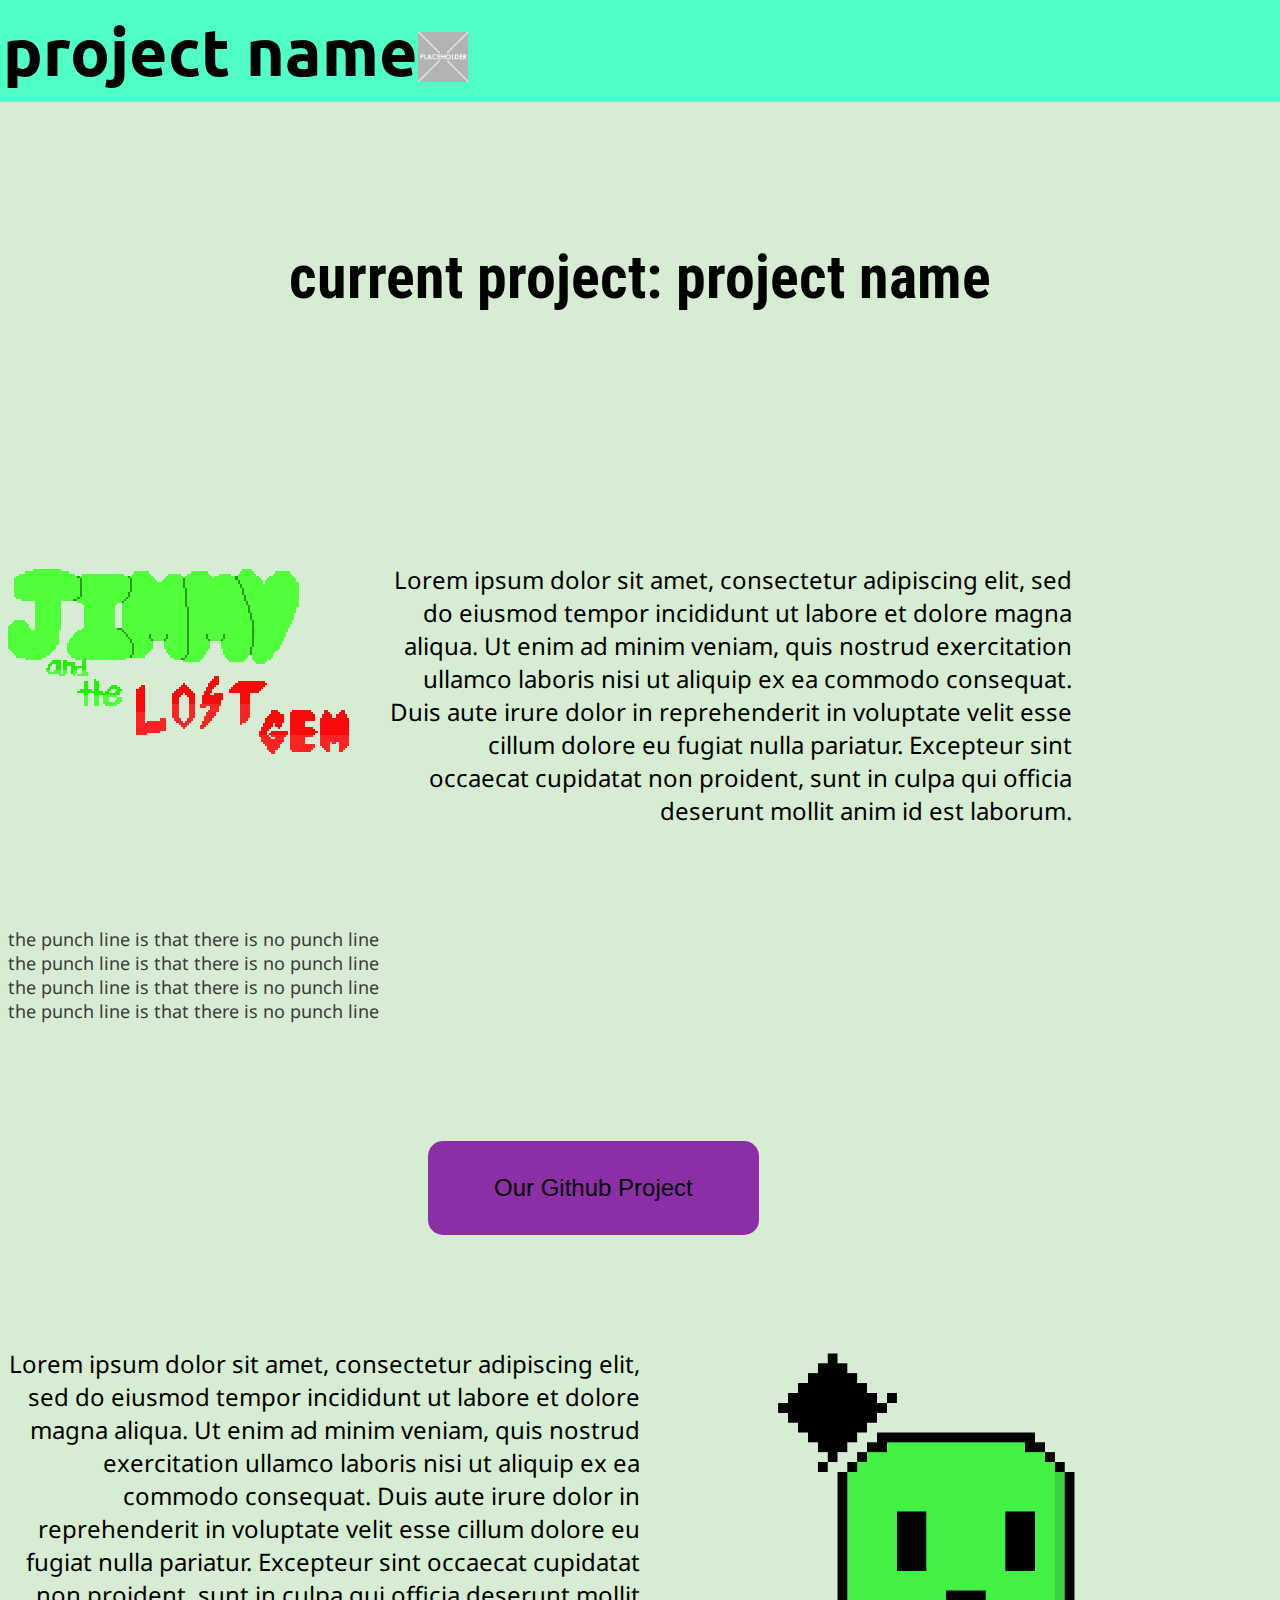
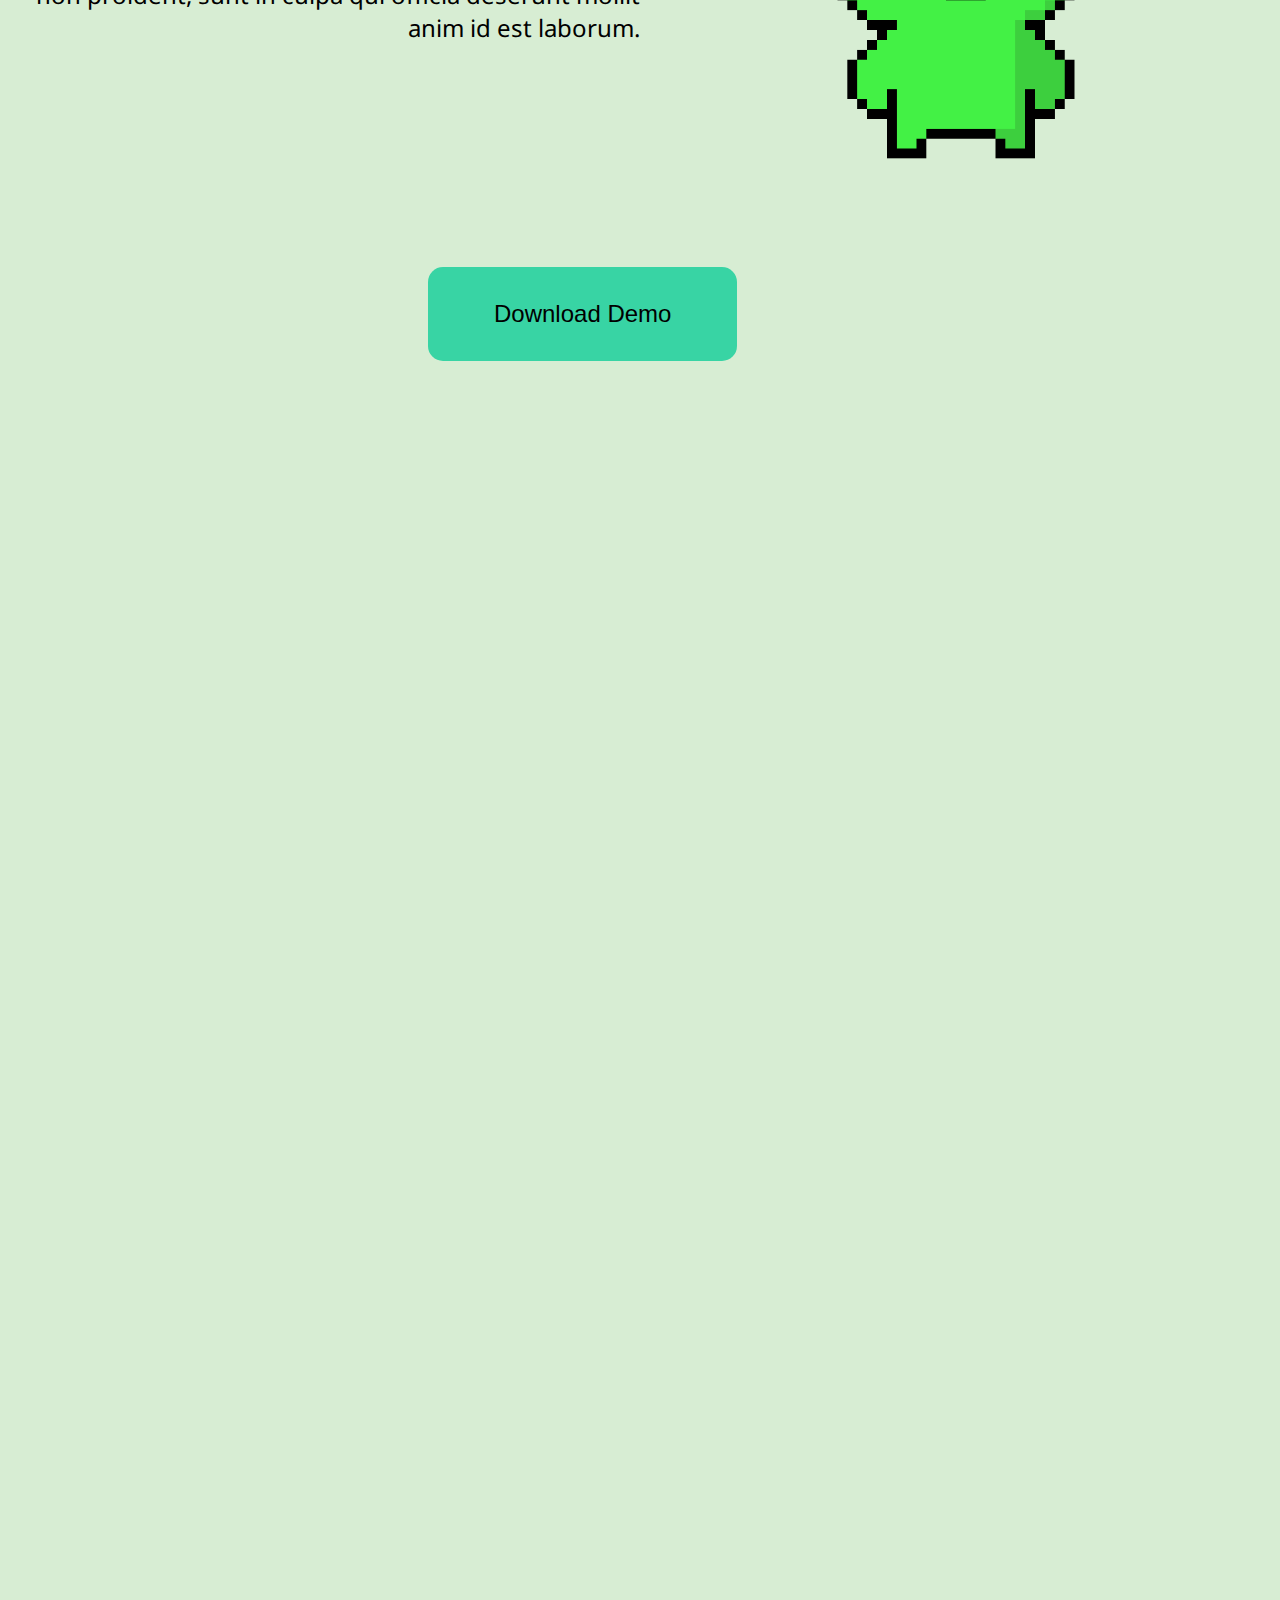
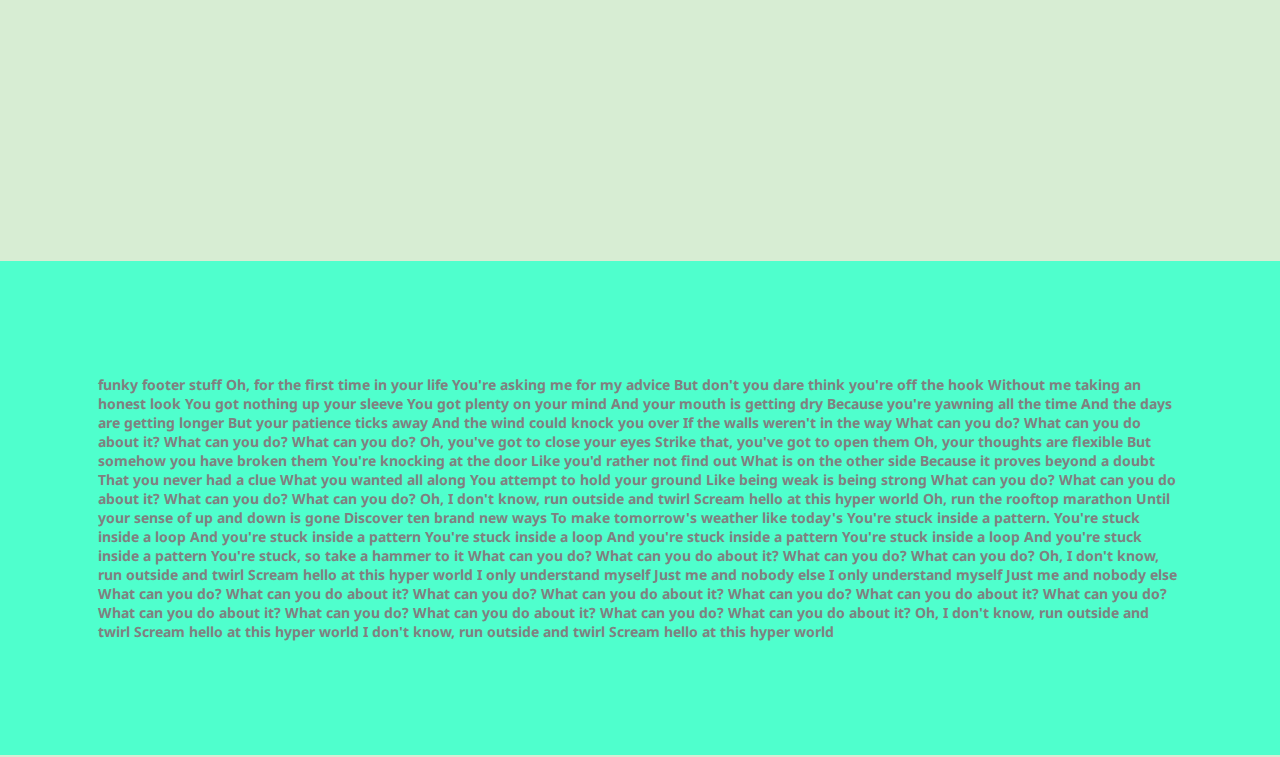
<file: Web/Index.html>
<!DOCTYPE html>
<html>

<head>

<link rel="stylesheet" href="Index.css">
<link rel="stylesheet" href="https://fonts.googleapis.com/css?family=Ubuntu">
<link rel="stylesheet" href="https://fonts.googleapis.com/css?family=Roboto+Condensed:b">
<link rel="stylesheet" href="https://fonts.googleapis.com/css?family=Noto+Sans">
</head>

<body>
<header>

    <span> <b> project name</b></span>  
    <img src = "placeholder-1.png" height = "50" class="small"> 
     
   
</header>

<div class = "project">
<h2>current project: project name</h2>
</div>

<div>

    <img src="Logo_Jimmy.png" alt="the logo!" class="logo">

</div>

<div class="main text">
    
<p class="Paragraph"> 
    Lorem ipsum dolor sit amet, consectetur adipiscing elit,
     sed do eiusmod tempor incididunt ut labore et dolore magna aliqua.
      Ut enim ad minim veniam, quis nostrud exercitation ullamco laboris
       nisi ut aliquip ex ea commodo consequat. Duis aute irure dolor in
        reprehenderit in voluptate velit esse cillum dolore eu fugiat nulla
         pariatur. Excepteur sint occaecat cupidatat non proident, sunt in
          culpa qui officia deserunt mollit anim id est laborum.
   
 </p>

    <p class="Paragraph2"> 

      the punch line is that there is no punch line<br>
      the punch line is that there is no punch line<br>
      the punch line is that there is no punch line<br>
      the punch line is that there is no punch line<br>
     </p>




 <div class="ButtonDiv2">
    <button type = "button" class="button2" onclick= "window.open('https://github.com/Annoyedbark73/RelicStars-JatLG','_blank')"> Our Github Project </button>
 </div>



</div>

<div>

    <img src="Protaginist.gif" alt="jimmy" class="gif">

    <p class="Paragraph3">

        Lorem ipsum dolor sit amet, consectetur adipiscing elit,
        sed do eiusmod tempor incididunt ut labore et dolore magna aliqua.
         Ut enim ad minim veniam, quis nostrud exercitation ullamco laboris
          nisi ut aliquip ex ea commodo consequat. Duis aute irure dolor in
           reprehenderit in voluptate velit esse cillum dolore eu fugiat nulla
            pariatur. Excepteur sint occaecat cupidatat non proident, sunt in
             culpa qui officia deserunt mollit anim id est laborum.
      
    </p>


       <div class="ButtonDiv">
        <button type = "button">Download Demo </button>
     </div>


</div>

</body>

<footer class="end">
 <h3> funky footer stuff Oh, for the first time in your life
    You're asking me for my advice
    But don't you dare think you're off the hook
    Without me taking an honest look
    You got nothing up your sleeve
    You got plenty on your mind
    And your mouth is getting dry
    Because you're yawning all the time
    And the days are getting longer
    But your patience ticks away
    And the wind could knock you over
    If the walls weren't in the way
    What can you do? What can you do about it?
    What can you do? What can you do?
    Oh, you've got to close your eyes
    Strike that, you've got to open them
    Oh, your thoughts are flexible
    But somehow you have broken them
    You're knocking at the door
    Like you'd rather not find out
    What is on the other side
    Because it proves beyond a doubt
    That you never had a clue
    What you wanted all along
    You attempt to hold your ground
    Like being weak is being strong
    What can you do? What can you do about it?
    What can you do? What can you do?
    Oh, I don't know, run outside and twirl
    Scream hello at this hyper world
    Oh, run the rooftop marathon
    Until your sense of up and down is gone
    Discover ten brand new ways
    To make tomorrow's weather like today's
    You're stuck inside a pattern.
    You're stuck inside a loop
    And you're stuck inside a pattern
    You're stuck inside a loop
    And you're stuck inside a pattern
    You're stuck inside a loop
    And you're stuck inside a pattern
    You're stuck, so take a hammer to it
    What can you do? What can you do about it?
    What can you do? What can you do?
    Oh, I don't know, run outside and twirl
    Scream hello at this hyper world
    I only understand myself
    Just me and nobody else
    I only understand myself
    Just me and nobody else
    What can you do? What can you do about it?
    What can you do? What can you do about it?
    What can you do? What can you do about it?
    What can you do? What can you do about it?
    What can you do? What can you do about it?
    What can you do? What can you do about it?
    Oh, I don't know, run outside and twirl
    Scream hello at this hyper world
    I don't know, run outside and twirl
    Scream hello at this hyper world</h3>
</footer>

</html>
</file>
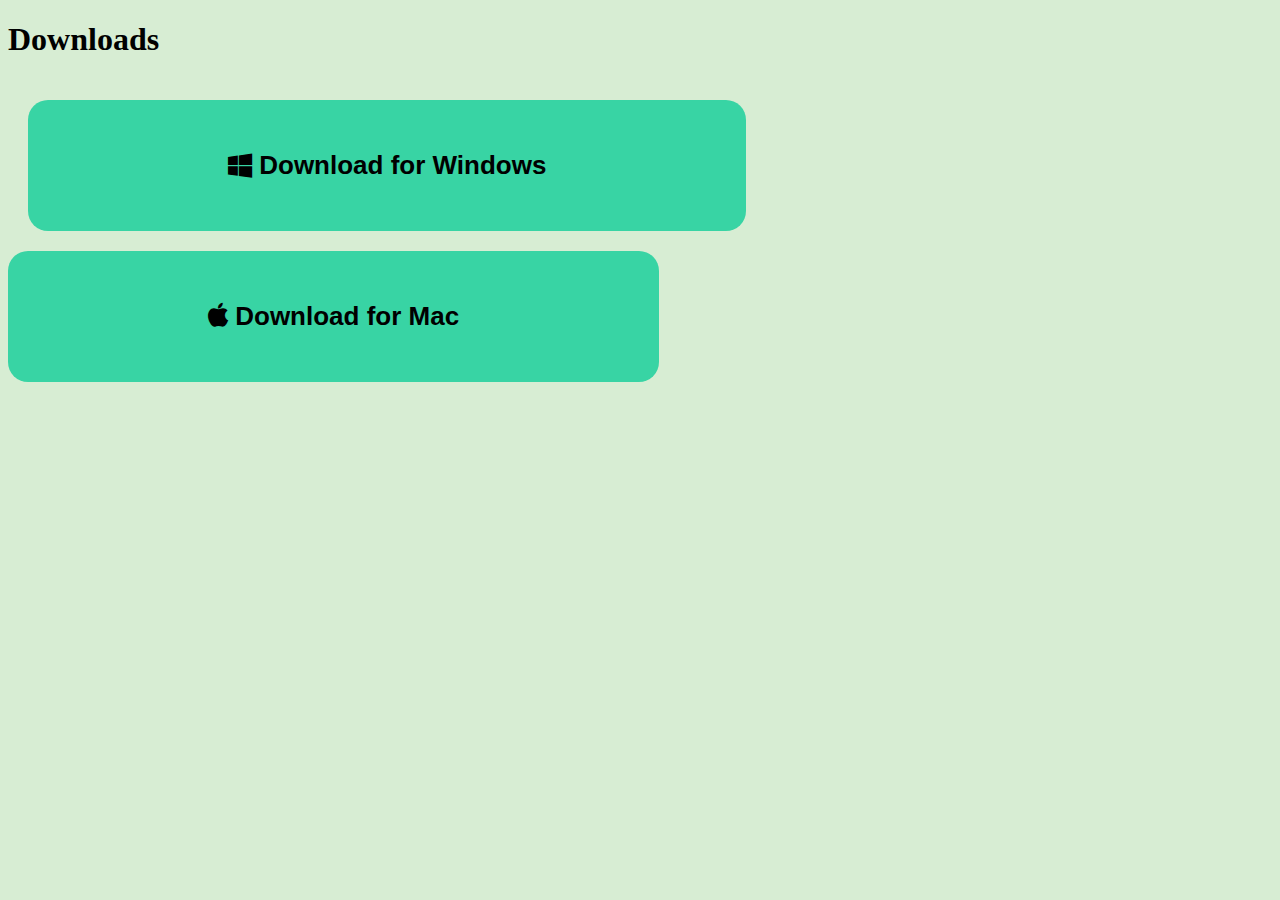
<file: Web/Downloads.html>
<!DOCTYPE html>
<html>
<head>
<link rel="stylesheet" href="https://cdnjs.cloudflare.com/ajax/libs/font-awesome/4.7.0/css/font-awesome.min.css">
<link rel="stylesheet" href="Downloads.css">
</head>
<body>
    <header>
        <h1>Downloads</h1>
    </header>


    <div class="buttondiv3">
        <button class="btn"><i class="fa fa-windows" ></i> Download for Windows</button>
    </div>
    <div class="buttondiv4">
        <button class="btn"><i class="fa fa-apple" ></i> Download for Mac</button>
    </div>
</body>
</html>
</file>
<file: Web/Index.css>
header
{
 background-color: #50ffc8;
 padding-right: 10px;
 padding-left: 5px;
 margin: -10px; 
 padding-top: 10px;
 padding-bottom: 10px;

 display: flex;
    align-items: flex-end;
 
 
}


span
{
   font-weight: 600;
  font-size: 66px;
  font-family: Ubuntu, sans-serif;
  
  

}
.project
{
 font-family: Roboto Condensed, sans-serif;
 font-size: 40px;
 text-align: center;
 margin: 100;
 margin-bottom: 100px;
 padding: 100px;
 

}

.main text
{
    overflow: hidden;
}

.logo
{
    image-rendering: -moz-crisp-edges; /* Firefox */
image-rendering: -o-crisp-edges; /* Opera */
image-rendering: -webkit-optimize-contrast; /* Webkit (non-standard naming) */
image-rendering: pixelated;


 width: 30%;
 height: auto;
 float: left;
 
}
body
{
   background-color: #d7edd3;
}

.Paragraph
{

 font-family: Noto Sans, sans-serif;
 font-size: 24px;
 text-align: right;
 margin-right: 200px;
 
 
 
}
.Paragraph2
{   margin-top: 100px;
    font-family: Noto Sans, sans-serif;
    font-size: 18px;
    text-align: left;
    color: #3b3b3b;
}



.ButtonDiv
{ 
    padding-top: 100px;
 padding-left: 420px;
 
}
.ButtonDiv2
{
    padding-top: 100px;
 padding-left: 420px;
 float: left;
 
}

button
{   
    background-color: #38d4a4;
    border: none;
    color: black;
    padding: 33px 66px;
    text-align: right;
    text-decoration: none;
    display: inline-block;
    font-size: 24px;
    border-radius: 15px;
    -webkit-border-radius: 15px;
    -moz-border-radius: 15px;
    -ms-border-radius: 15px;
    -o-border-radius: 15px;
   transition-duration: 0.3s;


}

button:hover
{
  background-color: #15EDA2;
  color: black;
}

.button2
{
    background-color: #8C2FA7;
    border: none;
    color: black;
    padding: 33px 66px;
    text-align: right;
    text-decoration: none;
    display: inline-block;
    font-size: 24px;
    border-radius: 15px;
    -webkit-border-radius: 15px;
    -moz-border-radius: 15px;
    -ms-border-radius: 15px;
    -o-border-radius: 15px;
   transition-duration: 0.3s;
}
.button2:hover
{
    background-color: #CC44F2;
    color: black;
}

.end
{
    background-color: #4FFFCD;
 padding-right: 10px;
 padding-left: 5px;
 margin: -10px; 
 padding-top: 10px;
 padding-bottom: 2px;
 font-family: Noto Sans, sans-serif;
 font-size: 12px;
 color:grey;

margin: -10; 

margin-top: 1500px;
 display: flex;
    align-items: flex-end;
    padding: 100px;
}

.small 
{
margin-bottom: 10px;
}

.gif
{
width: 50%;
height: auto;
float: right;

}

.Paragraph3
{
    padding-top: 300px;
    font-family: Noto Sans, sans-serif;
 font-size: 24px;
 text-align: right;
 margin-right: 200px;
}
</file>
<file: Web/Downloads.css>
body
{
   background-color: #d7edd3;
}

.btn {
    background-color: #38d4a4;
    border: none;
    border-radius: 20px;
    color: black;
    padding: 50px 200px;
    cursor: pointer;
    font-size: 26px;
    font-weight: bold;
    transition-duration: 0.3s;
    -webkit-border-radius: 20px;
    -moz-border-radius: 20px;
    -ms-border-radius: 20px;
    -o-border-radius: 20px;
    
}
.buttondiv3
{
    padding: 20px;
    display: inline-block;
    
}
.buttondiv4
{

}

.btn:hover
{
    background-color: #15EDA2;
}
</file>
